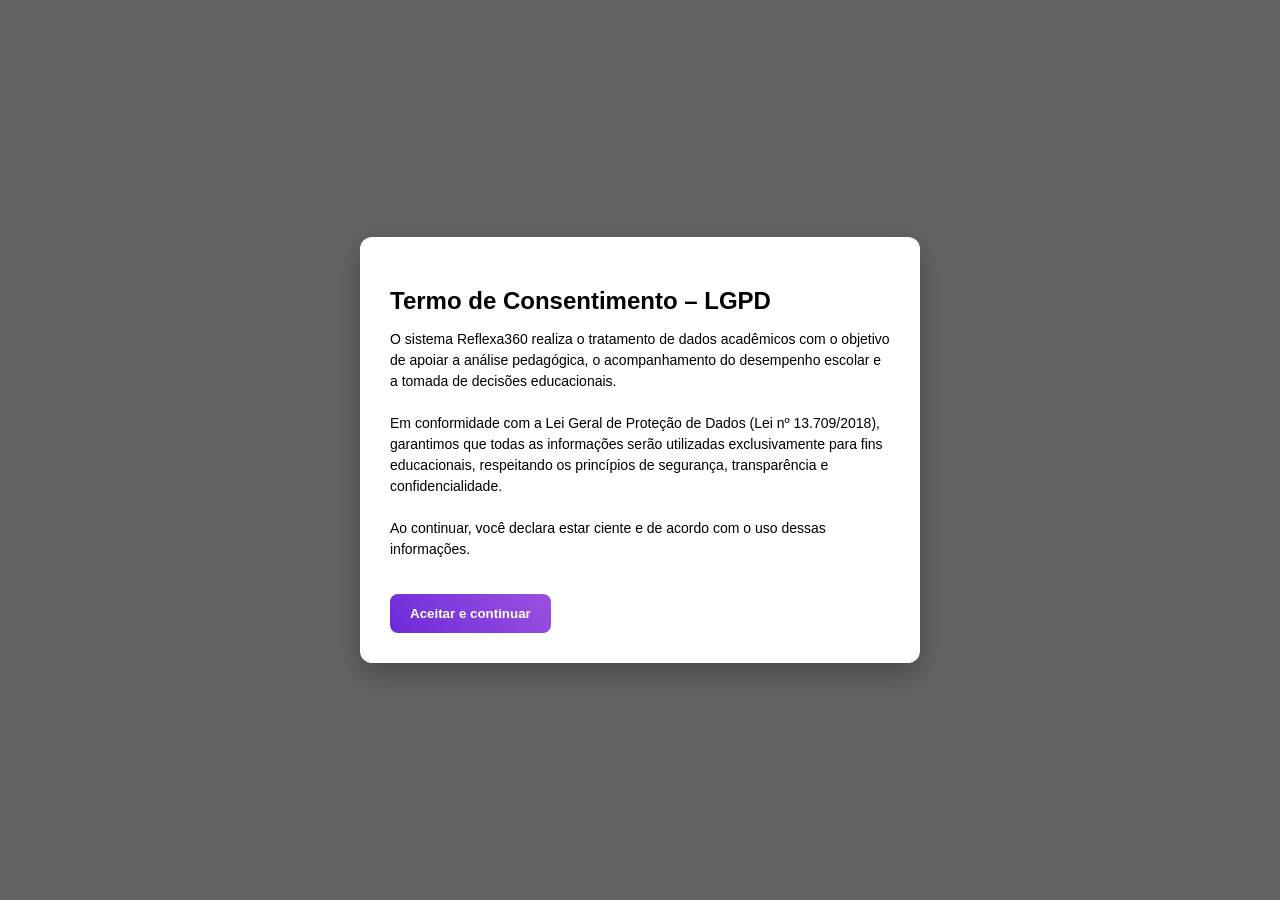
<file: index.html>
<!DOCTYPE html>
<html lang="pt-br">
<head>
<meta charset="UTF-8">
<title>Login</title>

<link rel="stylesheet" href="login.css">

</head>

<body>

<!-- ================= LGPD ================= -->
<div id="lgpdPopup" class="lgpd-overlay">
    <div class="lgpd-box">

        <h2>Termo de Consentimento – LGPD</h2>

        <p>
        O sistema Reflexa360 realiza o tratamento de dados acadêmicos com o objetivo
        de apoiar a análise pedagógica, o acompanhamento do desempenho escolar e
        a tomada de decisões educacionais.
        <br><br>
        Em conformidade com a Lei Geral de Proteção de Dados (Lei nº 13.709/2018),
        garantimos que todas as informações serão utilizadas exclusivamente para
        fins educacionais, respeitando os princípios de segurança, transparência
        e confidencialidade.
        <br><br>
        Ao continuar, você declara estar ciente e de acordo com o uso dessas informações.
        </p>

        <!-- ✅ BOTÃO CORRIGIDO -->
        <button onclick="aceitar()">Aceitar e continuar</button>

    </div>
</div>

<!-- ================= LOGIN ================= -->
<div class="login-container" id="loginPage" style="display:none;">


    <div class="login-card">

        <img src="Reflexa360.jpg">

        <input id="user" placeholder="Usuário">
        <input id="pass" type="password" placeholder="Senha">

        <button onclick="login()">Entrar</button>

        <p id="erro" style="color:red;"></p>

    </div>

</div>

<script>

/* ✅ AGORA FUNCIONA CERTO */
function aceitar(){
    document.getElementById("lgpdPopup").style.display = "none";
    document.getElementById("loginPage").style.display = "flex";
}

/* LOGIN */
function login(){
    if(user.value==="claudioam" && pass.value==="1234567"){
        location.href="dashboard.html?prof=Claudio";
    } else {
        erro.innerText="Usuário e/ou senha inválido(s)";
    }
}

</script>

</body>
</html>
</file>
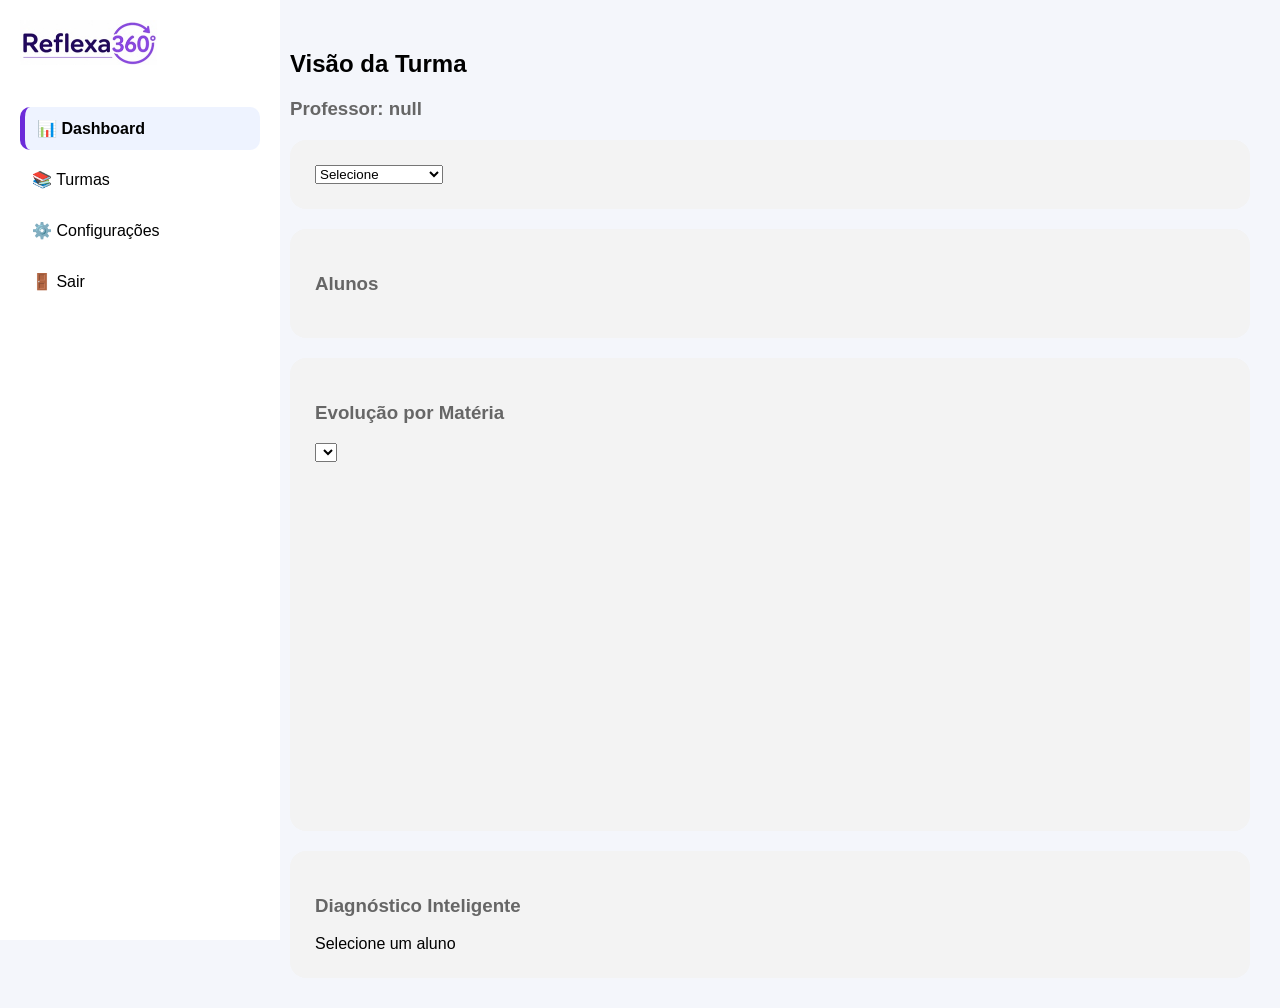
<file: dashboard.html>
<!DOCTYPE html>
<html lang="pt-br">
<head>
<meta charset="UTF-8">
<title>Reflexa360</title>

<link rel="stylesheet" href="dashboard.css">

</head>

<body>

<div class="sidebar">
    <img src="Reflexa360.jpg">

    <div class="menu-item active" onclick="mostrar('dashboard', this)">📊 Dashboard</div>
    <div class="menu-item" onclick="mostrar('turmas', this)">📚 Turmas</div>
    <div class="menu-item" onclick="mostrar('config', this)">⚙️ Configurações</div>
    <div class="menu-item" onclick="logout()">🚪 Sair</div>
</div>

<div class="main">

<h2>Visão da Turma</h2>
<h3 id="prof"></h3>

<!-- DASHBOARD -->
<div id="dashboard">

<div class="card">
<select onchange="carregarTurma(this.value)">
<option value="">Selecione</option>
<option value="A">Fundamental I - A</option>
<option value="B">Fundamental I - B</option>
</select>
</div>

<div class="card">
<h3>Alunos</h3>
<div id="listaAlunos"></div>
</div>

<!-- ✅ EVOLUÇÃO COM GRAFICO AO LADO -->
<div class="card">

<h3>Evolução por Matéria</h3>

<select id="sel" onchange="mostrarAluno()"></select>

<div class="box-evolucao">

<div id="detalhe"></div>

<canvas id="graficoRadar" width="320" height="260"></canvas>

</div>

</div>

<!-- ✅ DIAGNÓSTICO (CORRIGIDO) -->
<div class="card">
<h3>Diagnóstico Inteligente</h3>
<div id="diagnostico">Selecione um aluno</div>
</div>

</div>

<!-- TURMAS -->
<div id="turmas" style="display:none;">
<h2>Visão das Turmas</h2>

<div style="display:flex;justify-content:flex-end;margin-bottom:10px;">
    <button class="btn-acao">+ Acionar Turma</button>
</div>


<div class="card">
<div id="listaTurmas"></div>
</div>

<div class="card" id="boxTurma" style="display:none;">
<div style="display:flex;justify-content:space-between;align-items:center;">
    <h3>Alunos</h3>
    <button class="btn-acao">+ Adicionar Aluno</button>
</div>
<div id="listaTurma"></div>
</div>

</div>

<!-- CONFIG -->
<div id="config" style="display:none;">
<div class="card">
<div class="aluno">🔑 Alterar senha</div>
<div class="aluno">🌙 Tema escuro</div>
<div class="aluno">👤 Perfil</div>
</div>
</div>

</div>

<script>

let alunos=[];

/* INIT */
function init(){
let p=new URLSearchParams(location.search);
prof.innerText="Professor: "+p.get("prof");
}

/* MENU */
function mostrar(sec, el){
dashboard.style.display="none";
turmas.style.display="none";
config.style.display="none";

window[sec].style.display="block";

document.querySelectorAll(".menu-item").forEach(i=>i.classList.remove("active"));
if(el) el.classList.add("active");

if(sec==="turmas") carregarListaTurmas();
}

function logout(){
location.href="index.html";
}

/* DADOS */
function carregarTurma(t){

if(t==="A"){
alunos=[
{
nome:"Lucas",
materias:{
"Língua Portuguesa":5,"Matemática":4,"Ciências":5,"História":6,"Geografia":6,"Artes":7,"Educação Física":7
}},
{
nome:"Maria",
materias:{
"Língua Portuguesa":9,"Matemática":8,"Ciências":8,"História":8,"Geografia":8,"Artes":9,"Educação Física":9
}}
];
}

if(t==="B"){
alunos=[
{
nome:"Pedro",
materias:{
"Língua Portuguesa":6,"Matemática":5,"Ciências":6,"História":7,"Geografia":6,"Artes":6,"Educação Física":7
}},
{
nome:"Carlos",
materias:{
"Língua Portuguesa":7,"Matemática":7,"Ciências":8,"História":7,"Geografia":7,"Artes":8,"Educação Física":8
}}
];
}

let lista="", opt="<option></option>";

alunos.forEach(a=>{
let notas=Object.values(a.materias);
let media=(notas.reduce((x,y)=>x+y)/notas.length).toFixed(1);
let status=media<6?"critico":"ok";

lista+=`<div class="aluno ${status}"><b>${a.nome}</b> — Média ${media}</div>`;
opt+=`<option>${a.nome}</option>`;
});

listaAlunos.innerHTML=lista;
sel.innerHTML=opt;
}

/* ✅ MOSTRAR ALUNO COMPLETO */
function mostrarAluno(){

let a=alunos.find(x=>x.nome===sel.value);
if(!a) return;

/* TEXTO */
let html="";
Object.entries(a.materias).forEach(([m,n])=>{
let cor=n<6?"red":n<7?"orange":"green";
html+=`${m}: <b style="color:${cor}">${n}</b><br>`;
});
detalhe.innerHTML=html;

/* GRAFICO */
desenharRadar(a.materias);

/* DIAGNÓSTICO */
let fracas=Object.entries(a.materias).filter(([m,n])=>n<6);

if(fracas.length){

diagnostico.innerHTML=`
<div class="alerta">

<strong>${a.nome}</strong><br><br>

⚠ Dificuldades:<br>
${fracas.map(([m])=>`• ${m}`).join("<br>")}

<br><br>

✅ Sugestões:<br>
${gerarSugestao(fracas)}

<br><br>

<div style="display:flex; gap:10px; flex-wrap:wrap;">

<button onclick="gerarReforco('${a.nome}')" class="btn-acao">🤖 Reforço</button>
<button onclick="editarReforco('${a.nome}')" class="btn-acao-sec">✏️ Editar</button>
<button onclick="enviarReforco('${a.nome}')" class="btn-acao-ok">📤 Enviar</button>

</div>

<div id="boxReforco" style="margin-top:15px;"></div>

</div>
`;

}else{

diagnostico.innerHTML=`
<div class="okBox">

✅ Bom desempenho

<br><br>

<button onclick="gerarReforco('${a.nome}')" class="btn-acao">Gerar plano</button>

<div id="boxReforco"></div>

</div>
`;

}

/* RANKING */
gerarRanking();

}

/* ✅ GRAFICO */
function desenharRadar(m){

let ctx=graficoRadar.getContext("2d");
ctx.clearRect(0,0,320,260);

let labels=Object.keys(m);
let valores=Object.values(m);

let cx=160,cy=130,r=80;

ctx.font="12px Arial";

for(let i=0;i<labels.length;i++){

let ang=(Math.PI*2/labels.length)*i-Math.PI/2;

let x=cx+Math.cos(ang)*r;
let y=cy+Math.sin(ang)*r;

ctx.beginPath();
ctx.moveTo(cx,cy);
ctx.lineTo(x,y);
ctx.strokeStyle="#ccc";
ctx.stroke();

ctx.fillText(labels[i],
cx + Math.cos(ang)*(r+20) - 30,
cy + Math.sin(ang)*(r+20)
);
}

ctx.beginPath();

valores.forEach((v,i)=>{
let ang=(Math.PI*2/labels.length)*i-Math.PI/2;
let x=cx+Math.cos(ang)*(v/10*r);
let y=cy+Math.sin(ang)*(v/10*r);

if(i===0) ctx.moveTo(x,y);
else ctx.lineTo(x,y);
});

ctx.closePath();
ctx.fillStyle="rgba(108,43,217,0.4)";
ctx.fill();
ctx.strokeStyle="#6c2bd9";
ctx.stroke();

}

/* IA */
function gerarReforco(n){
boxReforco.innerHTML=`Plano gerado para ${n}`;
}
function editarReforco(n){
boxReforco.innerHTML=`<textarea style="width:100%;height:100px;">Plano ${n}</textarea>`;
}
function enviarReforco(n){
alert("Enviado para "+n);
}

/* RANKING */
function gerarRanking(){

let ord=alunos.map(a=>{
let v=Object.values(a.materias);
let m=v.reduce((x,y)=>x+y)/v.length;
return {nome:a.nome,media:m};
}).sort((a,b)=>b.media-a.media);

let html="<br><b>🏆 Ranking</b><br>";
ord.forEach((a,i)=>{
html+=`${i+1}º ${a.nome} (${a.media.toFixed(1)})<br>`;
});

diagnostico.innerHTML+=html;
}

/* SUGESTÕES */
function gerarSugestao(f){

let mapa={
"Língua Portuguesa":"Reforçar leitura",
"Matemática":"Treinar operações",
"Ciências":"Atividades práticas"
};

return f.map(([m])=>"• "+(mapa[m]||"Reforçar")).join("<br>");
}

/* TURMAS */
function carregarListaTurmas(){
let turmas=["Fundamental I - A","Fundamental I - B"];
let html="";

turmas.forEach(t=>{
html+=`
<div class="aluno linha" onclick="abrirTurma('${t}')">
<span>📘 ${t}</span>
<span>
<button onclick="event.stopPropagation()">✏️</button>
<button onclick="event.stopPropagation()">🗑</button>
</span>
</div>`;
});

listaTurmas.innerHTML=html;
}

function abrirTurma(nome){

let nomes=nome==="Fundamental I - A"?["Lucas","Maria"]:["Pedro","Carlos"];
let html="";

nomes.forEach(n=>{
html+=`<div class="aluno linha">${n}</div>`;
});

listaTurma.innerHTML=html;
boxTurma.style.display="block";
}

init();

</script>

</body>
</html>
</file>
<file: login.css>
body {
    margin: 0;
    font-family: 'Segoe UI', sans-serif;
    background: #f4f6fb;
}

/* ================= LOGIN ================= */

.login-container {
    height: 100vh;
    display: flex;
    justify-content: center;
    align-items: center;

    background: linear-gradient(45deg,#6c2bd9,#2f80ed);
}

.login-card {
    background: white;
    padding: 40px;
    border-radius: 16px;
    width: 320px;
    text-align: center;

    box-shadow: 0 10px 30px rgba(0,0,0,0.2);
}

.login-card img {
    width: 140px;
    margin-bottom: 20px;
}

.login-card input {
    width: 91%;
    padding: 12px;
    margin: 10px 0;

    border-radius: 8px;
    border: 1px solid #ccc;
}

.login-card button {
    width: 100%;
    padding: 12px;

    background: linear-gradient(45deg,#6c2bd9,#9b51e0);
    color: white;

    border: none;
    border-radius: 8px;

    font-weight: bold;
    cursor: pointer;

    transition: 0.2s;
}

.login-card button:hover {
    opacity: 0.9;
}

/* ================= LGPD ================= */

.lgpd-overlay {
    position: fixed;
    top: 0;
    left: 0;

    width: 100%;
    height: 100%;

    background: rgba(0,0,0,0.6);

    display: flex;
    justify-content: center;
    align-items: center;

    z-index: 999;
}

.lgpd-box {
    background: white;
    padding: 30px;

    border-radius: 12px;
    width: 500px;
    max-width: 90%;

    box-shadow: 0 10px 30px rgba(0,0,0,0.3);
}

.lgpd-box h2 {
    margin-bottom: 10px;
}

.lgpd-box p {
    font-size: 14px;
    line-height: 1.5;
}

.lgpd-box button {
    margin-top: 20px;
    padding: 12px 20px;

    background: linear-gradient(45deg,#6c2bd9,#9b51e0);
    color: white;

    border: none;
    border-radius: 8px;

    font-weight: bold;
    cursor: pointer;

    transition: 0.2s;
}

.lgpd-box button:hover {
    opacity: 0.9;
}
</file>
<file: dashboard.css>
body {
    margin: 0;
    font-family: 'Segoe UI', sans-serif;
    background: #f4f6fb;
}

/* SIDEBAR */
.sidebar {
    width: 240px;
    height: 100vh;
    background: white;
    position: fixed;
    padding: 20px;
}

.sidebar img {
    width: 140px;
    margin-bottom: 30px;
}

/* MENU */
.menu-item {
    padding: 12px;
    border-radius: 10px;
    margin: 8px 0;
    cursor: pointer;
}

/* ITEM ATIVO */
.menu-item.active {
    background: #eef3ff;
    border-left: 5px solid #6c2bd9;
    font-weight: bold;
}

/* MAIN */
.main {
    margin-left: 260px;
    padding: 30px;
}

/* TITULOS */
h3 {
    color: #666;
}

/* CARDS */
.card {
    background: #f3f3f3;
    padding: 25px;
    border-radius: 16px;
    margin-top: 20px;
}

/* ALUNOS */
.aluno {
    background: #ececec;
    padding: 12px;
    border-radius: 10px;
    margin-top: 10px;
}

.critico {
    border-left: 6px solid red;
}

.ok {
    border-left: 6px solid green;
}

/* LINHA (editar/excluir) */
.linha {
    display: flex;
    justify-content: space-between;
}

/* DIAGNÓSTICO */
.alerta {
    background: #e8dcc8;
    padding: 15px;
    border-radius: 10px;
    border-left: 6px solid orange;
}

.okBox {
    background: #e6ffed;
    padding: 15px;
    border-radius: 10px;
    border-left: 6px solid green;
}

.box-evolucao{
    justify-content:space-between;    display:flex;
    align-items:center;
    gap:20px;
}

#detalhe{
    width:55%;
}

#graficoRadar{
    width:50%;
}
</file>
